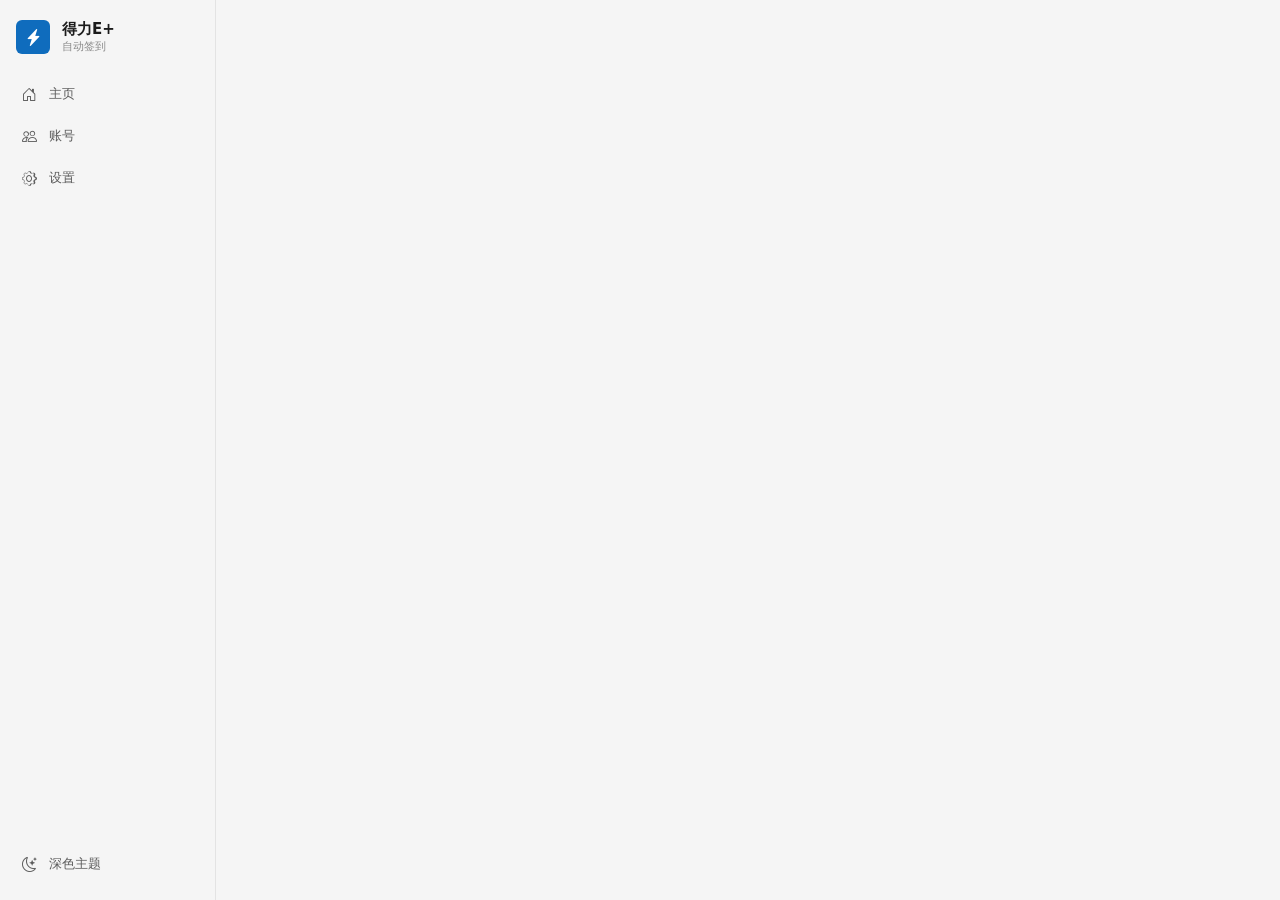
<file: src/deli_eplus/web/index.html>
<!DOCTYPE html>
<html lang="zh-CN">
<head>
<meta charset="utf-8">
<meta name="viewport" content="width=device-width, initial-scale=1">
<title>得力E+ 自动签到</title>
<link rel="stylesheet" href="icons.css">
<link rel="stylesheet" href="app.css">
</head>
<body class="light">
<div id="app">
  <nav id="nav">
    <div class="brand">
      <div class="brand-logo"><i class="bi bi-lightning-charge-fill"></i></div>
      <div class="brand-name">
        <div class="brand-title">得力E+</div>
        <div class="brand-sub">自动签到</div>
      </div>
    </div>

    <div class="nav-items">
      <button class="nav-item" data-view="home">
        <i class="bi bi-house-door nav-ic"></i><span>主页</span>
      </button>
      <button class="nav-item" data-view="accounts">
        <i class="bi bi-people nav-ic"></i><span>账号</span>
      </button>
      <button class="nav-item" data-view="settings">
        <i class="bi bi-gear nav-ic"></i><span>设置</span>
      </button>
    </div>

    <div class="nav-bottom">
      <button class="nav-item" id="theme-toggle">
        <i class="bi bi-moon-stars nav-ic" id="theme-ic"></i><span id="theme-label">深色主题</span>
      </button>
    </div>
  </nav>

  <main id="main">
    <!-- ============ 主页 ============ -->
    <section id="view-home" class="view" hidden>
      <header class="page-header">
        <h1>主页</h1>
        <span class="status-chip" id="status-chip">
          <span class="dot" id="status-dot"></span><span id="status-text">就绪</span>
        </span>
      </header>

      <div class="card">
        <div class="card-title"><i class="bi bi-lightning-charge-fill card-ic"></i>签到控制台</div>
        <p class="preview" id="preview">加载中…</p>
        <div class="btn-row">
          <button class="btn accent" id="btn-start"><i class="bi bi-play-fill"></i>开始签到</button>
          <button class="btn danger" id="btn-stop" disabled><i class="bi bi-stop-fill"></i>停止</button>
          <span class="spacer"></span>
        </div>
      </div>

      <div class="card">
        <div class="card-head">
          <div class="card-title"><i class="bi bi-people card-ic"></i>签到状态</div>
          <span class="caption" id="status-summary">共 0 个账号</span>
        </div>
        <div class="status-list" id="status-list">
          <div class="empty-mini">开始签到后，这里会逐个显示每个账号的进度</div>
        </div>
      </div>

      <div class="card error" id="error-card" hidden>
        <div class="error-head"><i class="bi bi-exclamation-triangle-fill"></i><b id="error-title">签到失败</b></div>
        <p id="error-message"></p>
        <div class="btn-row">
          <button class="btn subtle" id="btn-error-detail" hidden>技术详情</button>
          <button class="btn subtle" id="btn-error-copy">复制详情</button>
          <button class="btn subtle" id="btn-error-logs">打开日志</button>
        </div>
        <pre id="error-detail" hidden></pre>
      </div>

      <div class="card grow">
        <div class="card-head">
          <div class="card-title"><i class="bi bi-clock-history card-ic"></i>运行动态</div>
          <button class="btn subtle small" id="btn-follow">暂停滚动</button>
        </div>
        <div class="feed" id="feed"><div class="empty-mini">暂无动态</div></div>
      </div>
    </section>

    <!-- ============ 账号 ============ -->
    <section id="view-accounts" class="view" hidden>
      <header class="page-header"><h1>账号</h1></header>
      <div class="card grow">
        <div class="card-head">
          <div class="card-title"><i class="bi bi-people card-ic"></i>账号列表</div>
          <div class="btn-row">
            <button class="btn subtle" id="btn-export"><i class="bi bi-box-arrow-up"></i>导出配置</button>
            <button class="btn subtle" id="btn-import"><i class="bi bi-box-arrow-down"></i>导入配置</button>
            <button class="btn accent" id="btn-add"><i class="bi bi-plus-lg"></i>添加账号</button>
          </div>
        </div>
        <div id="account-list" class="account-list"><div class="empty-mini">加载中…</div></div>
      </div>
    </section>

    <!-- ============ 设置 ============ -->
    <section id="view-settings" class="view" hidden>
      <header class="page-header"><h1>设置</h1></header>

      <div class="card">
        <div class="card-title"><i class="bi bi-toggles card-ic"></i>通用</div>
        <div class="set-row">
          <i class="bi bi-arrow-repeat set-ic"></i>
          <div class="set-text">
            <div class="set-name">自动更新</div>
            <div class="set-desc">每次启动自动检查并下载更新，完成后提示重启</div>
          </div>
          <button class="switch" id="sw-autoupdate" aria-label="自动更新"></button>
        </div>
        <div class="set-row">
          <i class="bi bi-lightning-charge-fill set-ic"></i>
          <div class="set-text">
            <div class="set-name">开机自启</div>
            <div class="set-desc">登录 Windows 后自动启动本程序</div>
          </div>
          <button class="switch" id="sw-autostart" aria-label="开机自启"></button>
        </div>
        <div class="set-row">
          <i class="bi bi-stop-fill set-ic"></i>
          <div class="set-text">
            <div class="set-name">签到完成后关闭模拟器</div>
            <div class="set-desc">仅当模拟器由本程序启动时才会关闭</div>
          </div>
          <button class="switch" id="sw-close-emu" aria-label="签到完成后关闭模拟器"></button>
        </div>
      </div>

      <div class="card">
        <div class="card-title"><i class="bi bi-sliders card-ic"></i>模拟器</div>
        <div class="set-row">
          <i class="bi bi-pc-display set-ic"></i>
          <div class="set-text">
            <div class="set-name">MuMu 安装目录</div>
            <div class="set-desc">包含 MuMuManager.exe 与 MuMuNxMain.exe 的目录</div>
          </div>
        </div>
        <div class="set-input-row indent">
          <input type="text" id="set-path" class="input grow" spellcheck="false" autocomplete="off">
          <i class="bi ok-check" id="path-check" hidden></i>
          <button class="btn subtle" id="btn-browse">浏览…</button>
        </div>
        <div class="set-row">
          <i class="bi bi-gear set-ic"></i>
          <div class="set-text">
            <div class="set-name">实例号与 Serial</div>
            <div class="set-desc">MuMu 多实例编号；ADB 序列号（默认 127.0.0.1:16384）</div>
          </div>
          <input type="text" id="set-num" class="input num" spellcheck="false" autocomplete="off">
          <input type="text" id="set-serial" class="input" spellcheck="false" autocomplete="off">
        </div>
        <div class="btn-row">
          <span class="caption result" id="emu-result"></span>
        </div>
      </div>

      <div class="card">
        <div class="card-title"><i class="bi bi-geo-alt card-ic"></i>虚拟定位</div>
        <div class="set-row">
          <i class="bi bi-geo-alt set-ic"></i>
          <div class="set-text">
            <div class="set-name">打卡经纬度</div>
            <div class="set-desc">考勤点的纬度与经度</div>
          </div>
          <input type="text" id="set-lat" class="input num" spellcheck="false" autocomplete="off">
          <input type="text" id="set-lon" class="input num" spellcheck="false" autocomplete="off">
        </div>
        <div class="btn-row">
          <span class="caption result" id="loc-result"></span>
        </div>
      </div>

      <div class="card">
        <div class="card-title"><i class="bi bi-bug-fill card-ic"></i>开发者</div>
        <div class="set-row">
          <i class="bi bi-bug-fill set-ic"></i>
          <div class="set-text">
            <div class="set-name">调试签到</div>
            <div class="set-desc">走完整签到流程，但不会实际打卡；用于验证模拟器与账号配置</div>
          </div>
          <button class="btn outline" id="btn-debug"><i class="bi bi-bug-fill"></i>调试签到</button>
        </div>
      </div>

      <div class="card">
        <div class="card-title"><i class="bi bi-info-circle card-ic"></i>关于</div>
        <div class="about-row">
          <span class="about-k">应用</span><span id="about-app"></span>
          <span class="spacer"></span>
          <span class="caption" id="update-state">已是最新版本</span>
          <button class="btn subtle small" id="btn-detect">检测更新</button>
          <button class="btn accent small" id="btn-download" hidden>下载更新</button>
          <button class="btn accent small" id="btn-restart-update" hidden>重启更新</button>
        </div>
        <div class="update-progress" id="update-progress" hidden>
          <div class="bar"><div class="fill" id="update-bar"></div></div>
          <span class="caption" id="update-percent"></span>
        </div>
        <div class="about-row">
          <span class="about-k">下载源</span>
          <span class="src-group">
            <button class="pill-btn active" data-src="github" id="src-github">GitHub 源</button>
            <button class="pill-btn" data-src="mirror" id="src-mirror">国内镜像</button>
          </span>
        </div>
        <div class="about-row"><span class="about-k">作者</span><span id="about-author"></span></div>
        <div class="about-row"><span class="about-k">仓库</span><a href="#" id="about-repo" class="link"></a></div>
        <div class="btn-row">
          <span class="spacer"></span>
          <button class="btn subtle" id="btn-open-logs2"><i class="bi bi-folder2-open"></i>打开日志文件夹</button>
        </div>
      </div>
    </section>
  </main>
</div>

<!-- 账号 编辑/添加 弹窗 -->
<div id="modal-mask" class="modal-mask" hidden>
  <div class="modal" role="dialog" aria-modal="true">
    <h3 id="modal-title">添加账号</h3>
    <label class="field"><span>手机号</span>
      <input type="text" id="modal-phone" class="input" maxlength="11" spellcheck="false" autocomplete="off">
    </label>
    <label class="field"><span>密码</span>
      <input type="password" id="modal-pwd" class="input" spellcheck="false" autocomplete="off">
    </label>
    <p class="caption modal-error" id="modal-error"></p>
    <div class="btn-row right">
      <button class="btn subtle" id="modal-cancel">取消</button>
      <button class="btn accent" id="modal-ok">保存</button>
    </div>
  </div>
</div>

<!-- 删除确认弹窗 -->
<div id="confirm-mask" class="modal-mask" hidden>
  <div class="modal small" role="alertdialog" aria-modal="true">
    <h3 id="confirm-title">删除账号</h3>
    <p class="caption" id="confirm-text"></p>
    <div class="btn-row right">
      <button class="btn subtle" id="confirm-cancel">取消</button>
      <button class="btn danger-solid" id="confirm-ok">删除</button>
    </div>
  </div>
</div>

<div id="toast" hidden></div>

<script src="app.js"></script>
</body>
</html>
</file>
<file: src/deli_eplus/web/app.css>
/* ============================================================
   得力E+ 自动签名 UI - Fluent 2 设计语言
   token 唯一来源：body.light / body.dark 两套 CSS 变量
   色彩锁：全应用单一强调色 accent
   形状锁：卡片 8px / 控件 4px / 徽章全圆
   ============================================================ */

body.light {
  --bg: #f5f5f5;
  --card: #ffffff;
  --card-hover: #f9f9f9;
  --stroke: #e3e3e3;
  --divider: #ebebeb;
  --text: #1b1b1b;
  --text-2: #5c5c5c;
  --text-3: #8a8a8a;
  --accent: #0f6cbd;
  --accent-hover: #115ea3;
  --accent-press: #0c3b5e;
  --accent-tint: #eff6fc;
  --on-accent: #ffffff;
  --success: #0e7001;
  --success-tint: #f1faf0;
  --warning: #bc4b00;
  --warning-tint: #fdf6f3;
  --danger: #c50f1f;
  --danger-hover: #b10e1c;
  --danger-tint: #fdf3f4;
  --input-stroke: #d6d6d6;
  --shadow: 0 1px 2px rgba(0,0,0,.05), 0 4px 10px rgba(0,0,0,.04);
  --shadow-pop: 0 8px 30px rgba(0,0,0,.16);
  --mask: rgba(0,0,0,.32);
  --scrollbar: #c8c8c8;
}

body.dark {
  --bg: #202020;
  --card: #2b2b2b;
  --card-hover: #333333;
  --stroke: #3a3a3a;
  --divider: #333333;
  --text: #ffffff;
  --text-2: #c8c8c8;
  --text-3: #8a8a8a;
  --accent: #479ef5;
  --accent-hover: #62a9f0;
  --accent-press: #8ac0f5;
  --accent-tint: #1d2c3a;
  --on-accent: #0b0b0b;
  --success: #6ccb5f;
  --success-tint: #223122;
  --warning: #e8a86a;
  --warning-tint: #383025;
  --danger: #ff99a4;
  --danger-hover: #ff808f;
  --danger-tint: #3a2326;
  --input-stroke: #454545;
  --shadow: 0 1px 2px rgba(0,0,0,.3), 0 4px 10px rgba(0,0,0,.2);
  --shadow-pop: 0 8px 30px rgba(0,0,0,.5);
  --mask: rgba(0,0,0,.5);
  --scrollbar: #5a5a5a;
}

/* ---------- 基础 ---------- */

* { box-sizing: border-box; margin: 0; padding: 0; }

/* 作者样式不能压过 hidden 属性（否则按钮等元素藏不住） */
[hidden] { display: none !important; }

html, body { height: 100%; overflow: hidden; }

body {
  font-family: "Segoe UI Variable Text", "Segoe UI", "Microsoft YaHei UI",
               "PingFang SC", system-ui, sans-serif;
  font-size: 13px;
  color: var(--text);
  background: var(--bg);
  -webkit-font-smoothing: antialiased;
  user-select: none;
}

::-webkit-scrollbar { width: 10px; height: 10px; }
::-webkit-scrollbar-thumb { background: var(--scrollbar); border-radius: 5px; border: 2px solid transparent; background-clip: content-box; }
::-webkit-scrollbar-track { background: transparent; }

/* ---------- 布局骨架 ---------- */

#app { display: grid; grid-template-columns: 216px 1fr; height: 100vh; }

#nav {
  display: flex; flex-direction: column;
  padding: 16px 8px;
  border-right: 1px solid var(--stroke);
}

.brand { display: flex; align-items: center; gap: 12px; padding: 4px 8px 20px; }

.brand-logo {
  width: 34px; height: 34px; border-radius: 6px;
  background: var(--accent); color: var(--on-accent);
  display: grid; place-items: center; font-size: 17px;
}

.brand-title { font-size: 15px; font-weight: 600; line-height: 1.25; }
.brand-sub { font-size: 11px; color: var(--text-3); }

.nav-items { display: flex; flex-direction: column; gap: 2px; }
.nav-bottom { margin-top: auto; }

.nav-item {
  position: relative; display: flex; align-items: center; gap: 12px;
  height: 40px; padding: 0 14px; border: none; border-radius: 4px;
  background: transparent; color: var(--text-2);
  font: inherit; font-size: 13px; text-align: left; cursor: pointer;
  transition: background .12s ease, color .12s ease;
}
.nav-item:hover { background: var(--card-hover); color: var(--text); }
.nav-item:active { background: var(--divider); }
.nav-item.active { background: var(--accent-tint); color: var(--text); font-weight: 600; }
.nav-item.active::before {
  content: ""; position: absolute; left: 4px; top: 50%;
  width: 3px; height: 16px; transform: translateY(-50%);
  border-radius: 2px; background: var(--accent);
}
.nav-item.active .nav-ic { color: var(--accent); }
.nav-ic { font-size: 15px; }

#main {
  display: flex; flex-direction: column; gap: 12px;
  padding: 24px 28px; overflow-y: auto;
}

.view { display: flex; flex-direction: column; gap: 12px; min-height: 0; }
.view[hidden] { display: none; }

/* ---------- 页面标题 ---------- */

.page-header { display: flex; align-items: center; justify-content: space-between; }
.page-header h1 { font-size: 20px; font-weight: 600; letter-spacing: .2px; }

.status-chip { display: inline-flex; align-items: center; gap: 8px; font-size: 12px; color: var(--text-2); }
.status-chip .dot { width: 8px; height: 8px; border-radius: 50%; background: var(--success); }
.status-chip.warning .dot { background: var(--warning); }
.status-chip.danger  .dot { background: var(--danger); }
.status-chip.accent  .dot { background: var(--accent); }
.status-chip .dot.pulse { animation: pulse 1.6s ease-out infinite; }
@keyframes pulse {
  0%   { box-shadow: 0 0 0 0 color-mix(in srgb, var(--accent) 45%, transparent); }
  70%  { box-shadow: 0 0 0 6px transparent; }
  100% { box-shadow: 0 0 0 0 transparent; }
}

/* ---------- 卡片 ---------- */

.card {
  background: var(--card);
  border: 1px solid var(--stroke);
  border-radius: 8px;
  padding: 18px 20px;
  box-shadow: var(--shadow);
}
.card.grow { flex: 1; min-height: 180px; display: flex; flex-direction: column; }

.card-head { display: flex; align-items: center; justify-content: space-between; margin-bottom: 10px; }
.card-title { display: flex; align-items: center; gap: 8px; font-size: 13px; font-weight: 600; }
.card-ic { color: var(--accent); font-size: 13px; }
.caption { font-size: 11px; color: var(--text-3); }
.spacer { flex: 1; }
.preview { font-size: 12px; color: var(--text-2); margin: 8px 0 14px; }

/* ---------- 按钮 ---------- */

.btn-row { display: flex; align-items: center; gap: 8px; }
.btn-row.right { justify-content: flex-end; }

.btn {
  display: inline-flex; align-items: center; justify-content: center; gap: 7px;
  height: 32px; padding: 0 16px;
  border: 1px solid transparent; border-radius: 4px;
  font: inherit; font-size: 13px; cursor: pointer;
  transition: background .12s ease, border-color .12s ease, transform .05s ease;
}
.btn:active:not(:disabled) { transform: translateY(1px); }
.btn:disabled { cursor: default; opacity: .45; }
.btn .bi { font-size: 13px; }
.btn.small { height: 26px; padding: 0 12px; font-size: 12px; }

.btn.accent { background: var(--accent); color: var(--on-accent); font-weight: 600; }
.btn.accent:hover:not(:disabled) { background: var(--accent-hover); }
.btn.accent:active:not(:disabled) { background: var(--accent-press); }

.btn.outline { background: var(--card); color: var(--text); border-color: var(--stroke); }
.btn.outline:hover:not(:disabled) { background: var(--card-hover); border-color: var(--text-3); }

.btn.subtle { background: transparent; color: var(--text-2); }
.btn.subtle:hover:not(:disabled) { background: var(--card-hover); color: var(--text); }

.btn.danger { background: var(--danger-tint); color: var(--danger); }
.btn.danger:hover:not(:disabled) { filter: brightness(.96); }

.btn.danger-solid { background: var(--danger); color: #fff; font-weight: 600; }
body.dark .btn.danger-solid { color: #0b0b0b; }
.btn.danger-solid:hover:not(:disabled) { background: var(--danger-hover); }

/* ---------- 输入框 ---------- */

.input {
  height: 32px; padding: 0 10px;
  background: var(--card); color: var(--text);
  border: 1px solid var(--input-stroke); border-radius: 4px;
  font: inherit; font-size: 13px;
  transition: border-color .12s ease, box-shadow .12s ease;
}
.input::placeholder { color: var(--text-3); }
.input:focus { outline: none; border-color: var(--accent); box-shadow: inset 0 0 0 1px var(--accent); }
.input.num { width: 92px; text-align: center; }
.input.serial { width: 168px; }
.input.grow { flex: 1; }

/* ---------- 主页：状态列表 ---------- */

.status-list { display: flex; flex-direction: column; max-height: 152px; overflow-y: auto; }

.srow {
  display: grid; grid-template-columns: 130px 1fr auto; align-items: center;
  height: 40px; gap: 12px;
}
.srow + .srow { border-top: 1px solid var(--divider); }
.srow .phone { font-size: 13px; font-weight: 600; }
.srow.failed .phone { color: var(--danger); cursor: pointer; }
.srow .msg { font-size: 12px; color: var(--text-3); overflow: hidden; text-overflow: ellipsis; white-space: nowrap; }

.pill {
  display: inline-flex; align-items: center; justify-content: center;
  height: 22px; padding: 0 12px; border-radius: 999px;
  font-size: 11px; font-weight: 600;
}
.pill.pending { background: var(--divider); color: var(--text-2); }
.pill.running { background: var(--accent-tint); color: var(--accent); }
.pill.done    { background: var(--success-tint); color: var(--success); }
.pill.failed  { background: var(--danger-tint); color: var(--danger); }

/* ---------- 主页：运行动态 ---------- */

.feed {
  flex: 1; min-height: 120px; overflow-y: auto;
  font-size: 12px; line-height: 1.75;
  user-select: text;
}
.feed-line { display: flex; gap: 7px; align-items: baseline; padding: 1px 2px; }
.feed-line .bi { font-size: 11px; flex: none; transform: translateY(1px); }
.feed-line .ts { font-family: Consolas, monospace; font-size: 11px; color: var(--text-3); flex: none; }
.feed-line.info    { color: var(--text-2); }
.feed-line.success { color: var(--success); }
.feed-line.warning { color: var(--warning); }
.feed-line.danger  { color: var(--danger); }

.empty-mini { padding: 22px 4px; text-align: center; font-size: 12px; color: var(--text-3); }

/* ---------- 错误卡片 ---------- */

.card.error { border-color: var(--danger); }
.error-head { display: flex; align-items: center; gap: 9px; margin-bottom: 8px; color: var(--danger); font-size: 13px; }
.error-head .bi { font-size: 15px; }
.card.error p { font-size: 12.5px; color: var(--text); margin-bottom: 12px; line-height: 1.6; user-select: text; }
#error-detail {
  margin-top: 12px; padding: 10px 12px;
  background: var(--card-hover); border-radius: 4px;
  font-family: Consolas, monospace; font-size: 11px; color: var(--text-2);
  max-height: 160px; overflow: auto; user-select: text; white-space: pre-wrap;
}

/* ---------- 账号页 ---------- */

.account-list { display: flex; flex-direction: column; overflow-y: auto; }

.arow {
  display: grid; grid-template-columns: 140px 1fr auto; align-items: center;
  height: 52px; gap: 12px;
}
.arow + .arow { border-top: 1px solid var(--divider); }
.arow .phone { font-size: 13px; font-weight: 600; }
.arow .pwd { display: flex; align-items: center; gap: 6px; }
.arow .pwd .value {
  font-family: Consolas, monospace; font-size: 12px; color: var(--text-2);
  border: 1px solid transparent; border-radius: 4px; padding: 4px 8px;
  max-width: 190px; overflow: hidden; text-overflow: ellipsis; white-space: nowrap;
}
.arow .actions { display: flex; align-items: center; gap: 2px; }

.icon-btn {
  width: 30px; height: 30px; border: none; border-radius: 4px;
  background: transparent; color: var(--text-2);
  font-size: 14px; cursor: pointer; display: grid; place-items: center;
  transition: background .12s ease, color .12s ease;
}
.icon-btn:hover { background: var(--card-hover); color: var(--text); }
.icon-btn.danger:hover { color: var(--danger); background: var(--danger-tint); }

.empty-state { display: flex; flex-direction: column; align-items: center; gap: 6px; padding: 48px 0; }
.empty-state .bi { font-size: 30px; color: var(--text-3); }
.empty-state .t { font-size: 14px; font-weight: 600; color: var(--text-2); }
.empty-state .d { font-size: 12px; color: var(--text-3); }

/* ---------- 设置页 ---------- */

.set-row {
  display: flex; align-items: center; gap: 12px;
  padding: 10px 0;
}
.set-row + .set-row { border-top: 1px solid var(--divider); }
.set-ic { font-size: 15px; color: var(--text-2); flex: none; }
.set-text { flex: 1; min-width: 0; }
.set-name { font-size: 13px; }
.set-desc { font-size: 11px; color: var(--text-3); margin-top: 2px; }
.set-input-row { display: flex; align-items: center; gap: 8px; padding: 4px 0 8px; }
.set-input-row.indent { padding-left: 27px; }
.card .btn-row { margin-top: 10px; }
.result { padding-left: 4px; }
.result.ok { color: var(--success); }
.result.bad { color: var(--danger); }

.about-row { display: flex; align-items: center; gap: 16px; padding: 8px 0; font-size: 13px; }
.about-k { width: 40px; color: var(--text-3); flex: none; }
.link { color: var(--accent); text-decoration: none; cursor: pointer; }
.link:hover { text-decoration: underline; }

/* Fluent 开关 */
.switch {
  position: relative; width: 40px; height: 20px; flex: none;
  border-radius: 10px; border: none; cursor: pointer;
  background: transparent;
  box-shadow: inset 0 0 0 1px var(--text-3);
  transition: background .15s ease, box-shadow .15s ease;
}
.switch::after {
  content: ""; position: absolute; top: 4px; left: 4px;
  width: 12px; height: 12px; border-radius: 50%;
  background: var(--text-2);
  transition: left .15s ease, background .15s ease;
}
.switch:hover { box-shadow: inset 0 0 0 1px var(--text-2); }
.switch.on { background: var(--accent); box-shadow: none; }
.switch.on::after { left: 24px; background: var(--on-accent); }

/* 自动更新 */
.update-progress { display: flex; align-items: center; gap: 10px; padding: 8px 0 2px; }
.update-progress .bar {
  flex: 1; height: 6px; border-radius: 3px;
  background: var(--divider); overflow: hidden;
}
.update-progress .fill { height: 100%; width: 0; background: var(--accent); transition: width .25s ease; }
.src-group { display: flex; gap: 8px; }
.pill-btn {
  height: 26px; padding: 0 14px; border-radius: 999px;
  border: 1px solid var(--stroke); background: var(--card); color: var(--text-2);
  font: inherit; font-size: 12px; cursor: pointer;
  transition: background .12s ease, border-color .12s ease, color .12s ease;
}
.pill-btn:hover { border-color: var(--text-3); color: var(--text); }
.pill-btn.active {
  background: var(--accent-tint); border-color: var(--accent);
  color: var(--accent); font-weight: 600;
}

/* 路径检测状态图标：合法绿对号 / 检测中沙漏旋转 / 非法红叉 */
.ok-check { font-size: 17px; color: var(--success); flex: none; width: 22px; text-align: center; line-height: 32px; }
.ok-check.detecting { color: var(--text-3); animation: spin 1.1s linear infinite; }
.ok-check.bad { color: var(--danger); }
@keyframes spin { to { transform: rotate(360deg); } }

/* ---------- 弹窗 ---------- */

.modal-mask {
  position: fixed; inset: 0; z-index: 50;
  background: var(--mask);
  display: grid; place-items: center;
}
.modal-mask[hidden] { display: none; }

.modal {
  width: 380px; padding: 24px;
  background: var(--card); border: 1px solid var(--stroke);
  border-radius: 8px; box-shadow: var(--shadow-pop);
}
.modal.small { width: 340px; }
.modal h3 { font-size: 16px; font-weight: 600; margin-bottom: 16px; }

.field { display: flex; flex-direction: column; gap: 6px; margin-bottom: 12px; }
.field > span { font-size: 12px; color: var(--text-2); }
.field .input { height: 34px; }
.modal-error { min-height: 16px; color: var(--danger); }

/* ---------- Toast ---------- */

#toast {
  position: fixed; left: 50%; bottom: 28px; transform: translateX(-50%);
  z-index: 60; padding: 10px 18px;
  background: var(--card); color: var(--text);
  border: 1px solid var(--stroke); border-radius: 6px;
  box-shadow: var(--shadow-pop); font-size: 12.5px;
  animation: toast-in .18s ease;
}
#toast.ok { border-color: var(--success); }
#toast.bad { border-color: var(--danger); }
@keyframes toast-in {
  from { opacity: 0; transform: translate(-50%, 8px); }
  to   { opacity: 1; transform: translate(-50%, 0); }
}
</file>
<file: src/deli_eplus/web/icons.css>
/* 由 tools/gen_icons_css.py 生成：Bootstrap Icons 子集字形
   字体文件随应用分发（web/fonts/bootstrap-icons.ttf） */
@font-face {
  font-family: 'bootstrap-icons';
  src: url('fonts/bootstrap-icons.ttf') format('truetype');
  font-weight: normal; font-style: normal; font-display: block;
}
.bi { font-family: 'bootstrap-icons'; font-style: normal;
      line-height: 1; display: inline-block; vertical-align: -0.125em; }
.bi-house-door::before { content: '\F423'; }
.bi-people::before { content: '\F4D0'; }
.bi-gear::before { content: '\F3E5'; }
.bi-lightning-charge-fill::before { content: '\F46C'; }
.bi-moon-stars::before { content: '\F496'; }
.bi-sun::before { content: '\F5A2'; }
.bi-play-fill::before { content: '\F4F4'; }
.bi-stop-fill::before { content: '\F592'; }
.bi-folder2-open::before { content: '\F3D8'; }
.bi-clock-history::before { content: '\F292'; }
.bi-exclamation-triangle-fill::before { content: '\F33A'; }
.bi-box-arrow-up::before { content: '\F1C6'; }
.bi-box-arrow-down::before { content: '\F1B9'; }
.bi-plus-lg::before { content: '\F64D'; }
.bi-eye::before { content: '\F341'; }
.bi-eye-slash::before { content: '\F340'; }
.bi-pencil::before { content: '\F4CB'; }
.bi-trash3::before { content: '\F78B'; }
.bi-sliders::before { content: '\F56B'; }
.bi-pc-display::before { content: '\F6A6'; }
.bi-geo-alt::before { content: '\F3E8'; }
.bi-bug-fill::before { content: '\F1DB'; }
.bi-info-circle::before { content: '\F431'; }
.bi-toggles::before { content: '\F5D9'; }
.bi-check-circle-fill::before { content: '\F26A'; }
.bi-x-circle-fill::before { content: '\F622'; }
.bi-arrow-right-short::before { content: '\F135'; }
.bi-hourglass-split::before { content: '\F41F'; }
.bi-search::before { content: '\F52A'; }
.bi-arrow-repeat::before { content: '\F130'; }
</file>
